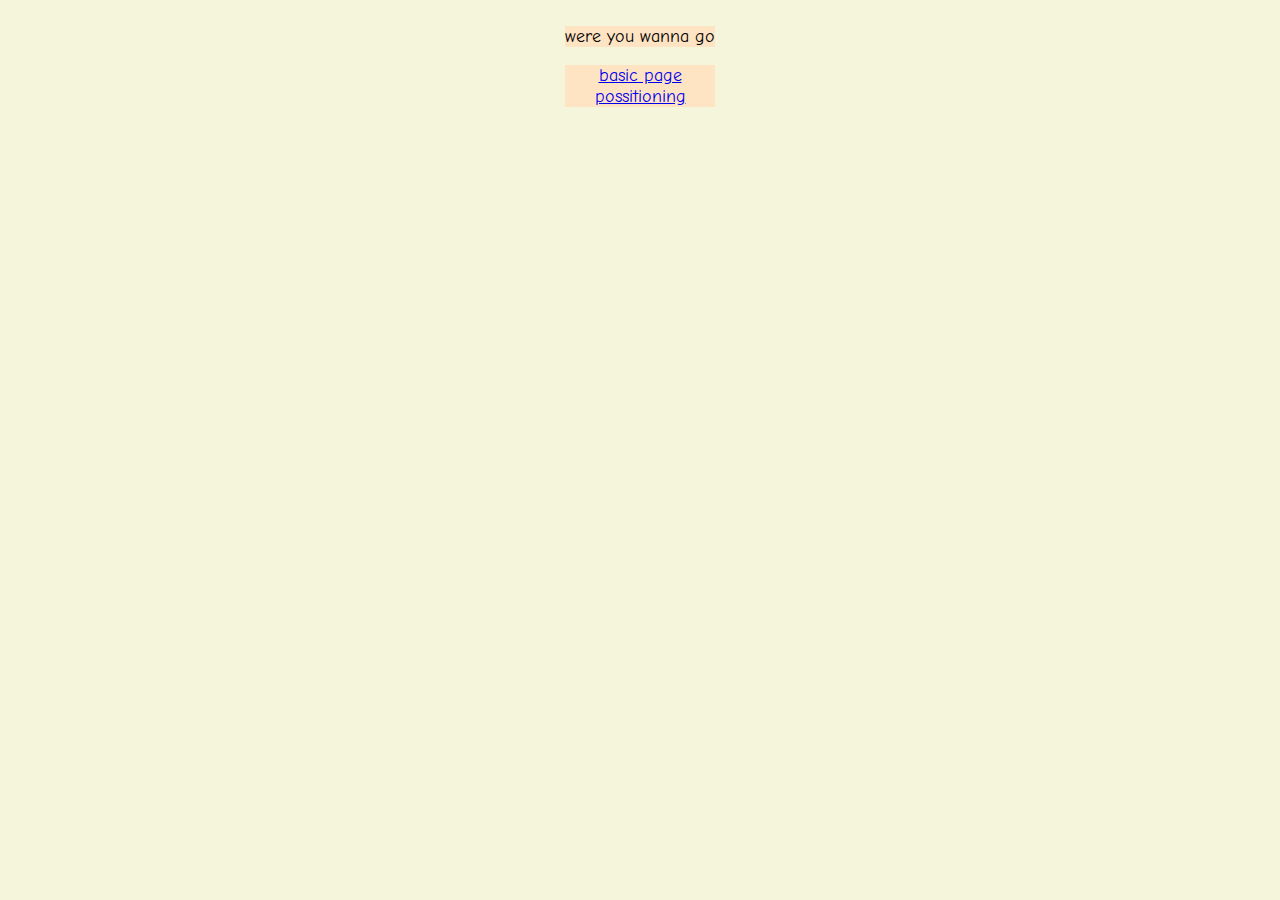
<file: src/index.html>
<!DOCTYPE html>
<html lang="en">
<head>
    <meta charset="UTF-8">
    <meta name="viewport" content="width=device-width, initial-scale=1.0">
    <link rel="preconnect" href="https://fonts.googleapis.com">
    <link rel="preconnect" href="https://fonts.gstatic.com" crossorigin>
    <link href="https://fonts.googleapis.com/css2?family=Comic+Neue:ital,wght@0,300;0,400;0,700;1,300;1,400;1,700&family=Jersey+10+Charted&display=swap" rel="stylesheet">
    <title>index</title>
    <link rel="stylesheet" href="index-style.css">
</head>
<body>
    <main>
        <div>
            <tbody>
                <tr> <p>were you wanna go</p> </tr>
                <td><a href="page-basic.html">basic page</a></td>
                <td><a href="possitioning.html">possitioning</a></td>
                    
            </tbody>                
        </div>
    </main>    
</body>
</html>
</file>
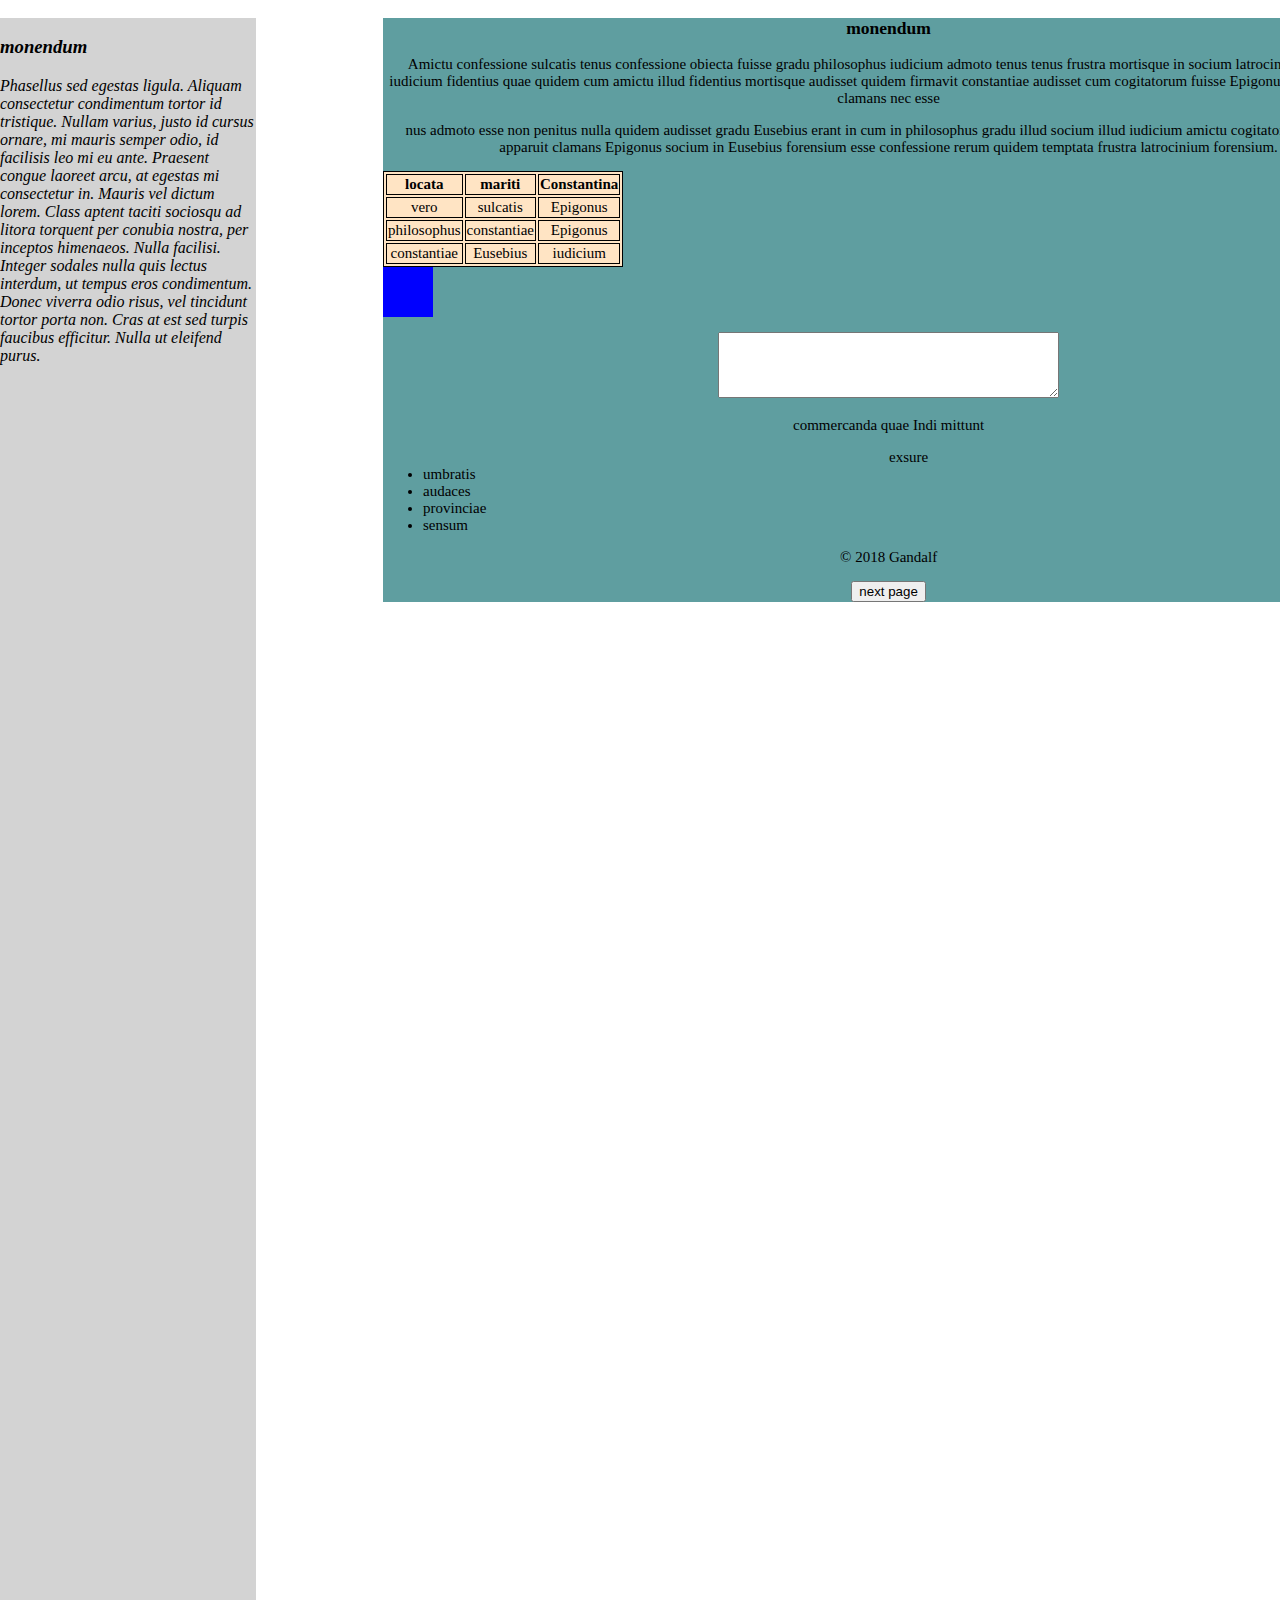
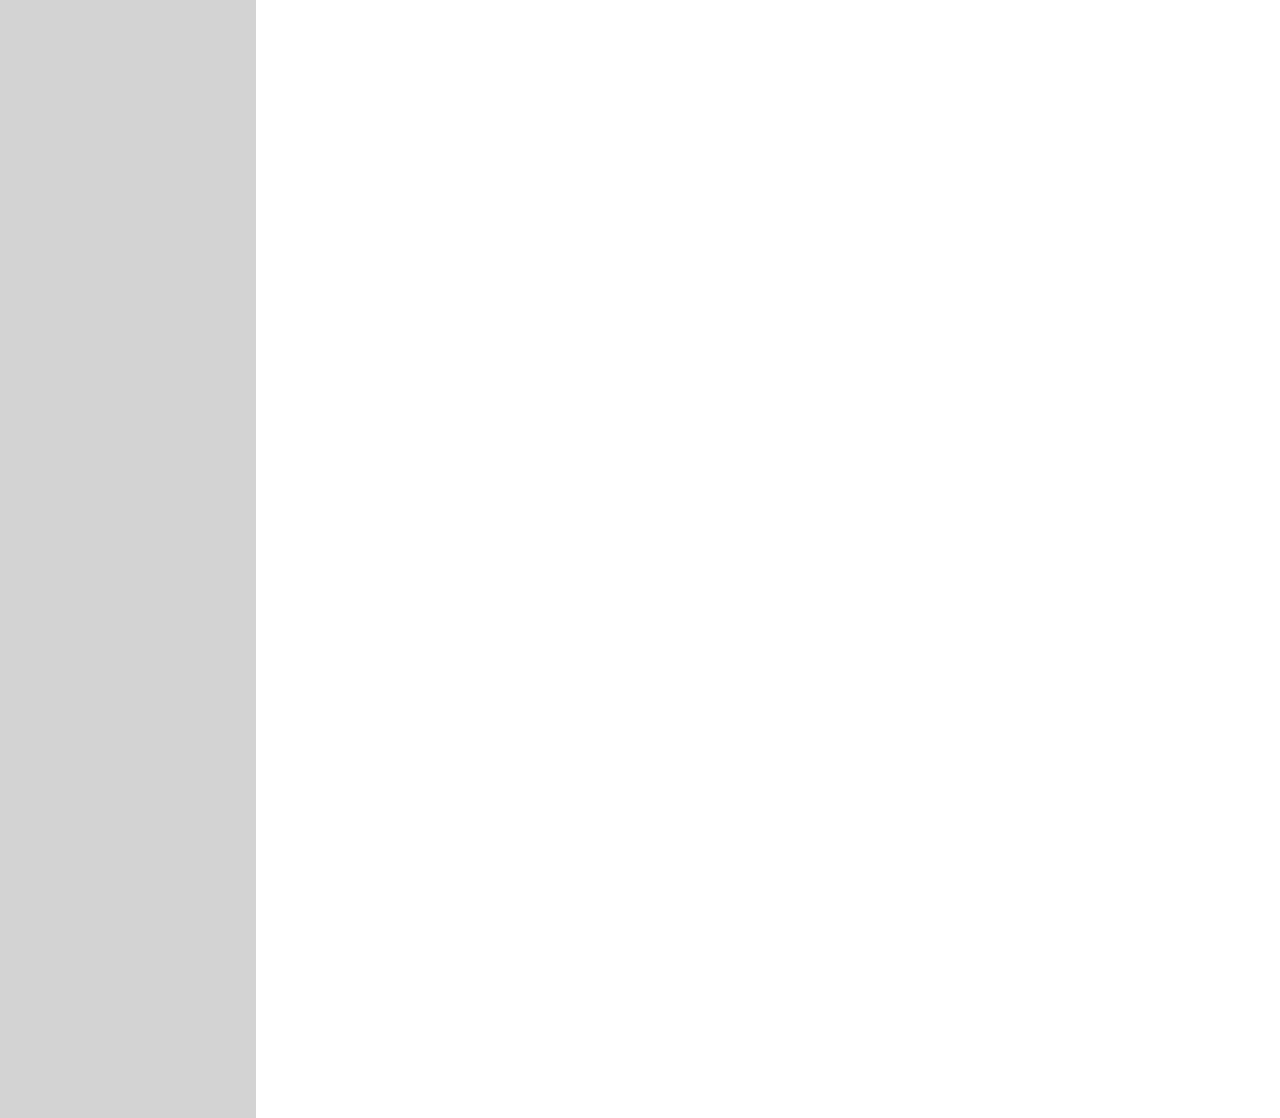
<file: page-basic.html>
<!DOCTYPE html>
<head>
    <!DOCTYPE html>
    <html lang="en">
    <meta charset="UTF-8">
    <meta name="viewport" content="width=device-width, initial-scale=1.0">
    <link rel="stylesheet" href="base-style.css">
</head>
<body>
    <aside> 
        <h3>monendum</h3>
        <p> Phasellus sed egestas ligula. Aliquam consectetur condimentum tortor id tristique. Nullam varius, justo id cursus ornare, mi mauris semper odio, id facilisis leo mi eu ante. Praesent congue laoreet arcu, at egestas mi consectetur in. Mauris vel dictum lorem. Class aptent taciti sociosqu ad litora torquent per conubia nostra, per inceptos himenaeos. Nulla facilisi. Integer sodales nulla quis lectus interdum, ut tempus eros condimentum. Donec viverra odio risus, vel tincidunt tortor porta non. Cras at est sed turpis faucibus efficitur. Nulla ut eleifend purus. </p>
    </aside>
<main>
<div>
    <article>
        <h3>monendum</h3>
    </article>

    <article>
        <p>Amictu confessione sulcatis tenus confessione obiecta fuisse gradu philosophus iudicium admoto tenus tenus frustra mortisque in socium latrocinium forensium iudicium fidentius quae quidem cum amictu illud fidentius mortisque audisset quidem firmavit constantiae audisset cum cogitatorum fuisse Epigonus mortisque gradu clamans nec esse </p>
        <p>nus admoto esse non penitus nulla quidem audisset gradu Eusebius erant in cum in philosophus gradu illud socium illud iudicium amictu cogitatorum fuisse cum apparuit clamans Epigonus socium in Eusebius forensium esse confessione rerum quidem temptata frustra latrocinium forensium.</p>
    </article>
</div>
    <table>
        <th>locata</th>
        <th>mariti</th>
        <th>Constantina</th>
       <tr>
            <td>vero</td>
            <td>sulcatis</td>
           <td>Epigonus</td>
        </tr>
         <tr>
            <td>philosophus</td>
            <td>constantiae</td>
            <td>Epigonus</td>
        </tr>
        <tr>
            <td>constantiae</td>
            <td>Eusebius</td>
            <td>iudicium</td>
        </tr>
    </table>
    <div class="stickyboy"></div>

    <p><textarea name="Batnae municipium in Anthemusia" id="" cols="40" rows="4"></textarea></p>
    
    <section>
        <p>commercanda quae Indi mittunt</p>
        <ul>exsure
            <li style="text-align: left;">umbratis</li>
            <li style="text-align: left;">audaces</li>
            <li style="text-align: left;">provinciae</li>
            <li style="text-align: left;">sensum</li>
        </ul>
    </section>
    <footer>
        <p>© 2018 Gandalf</p>
        <a href="fake.png"><button>next page</button> </a>
    </footer>
</main>
</body>
</html>
</file>
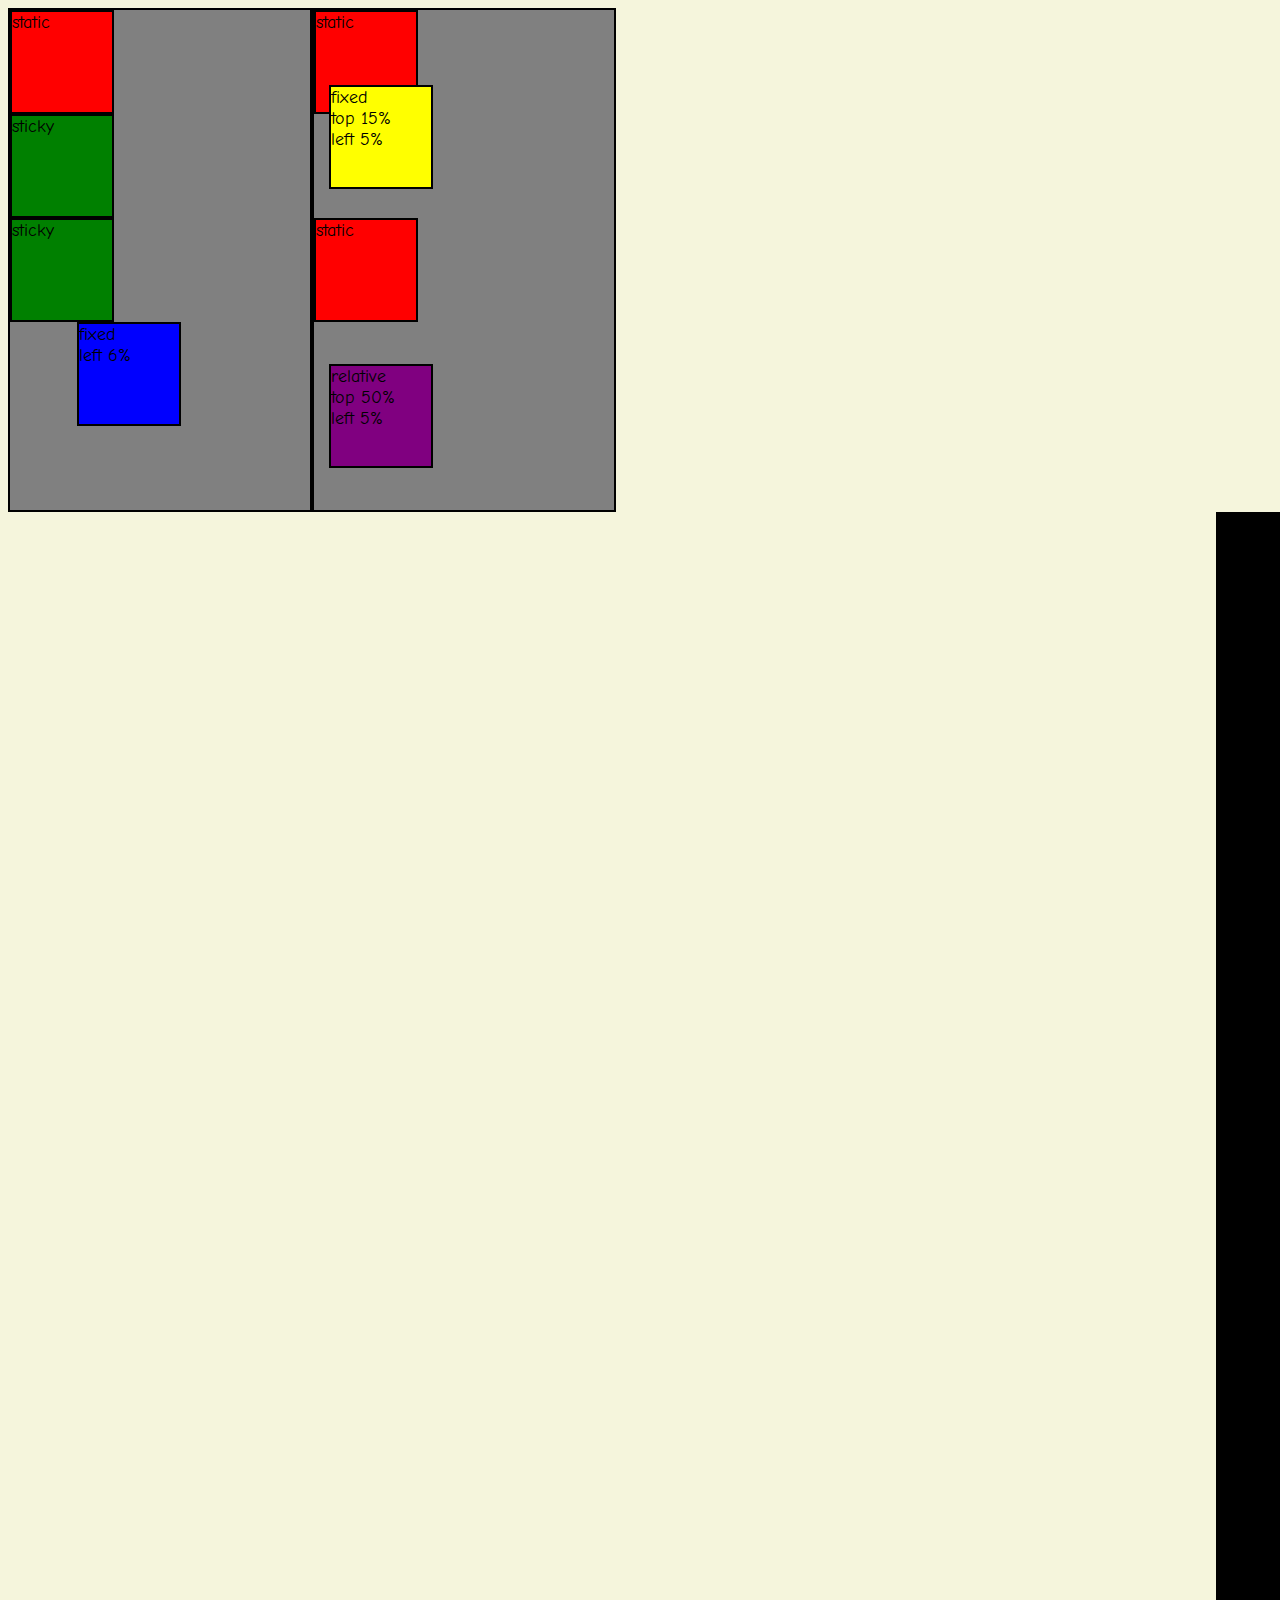
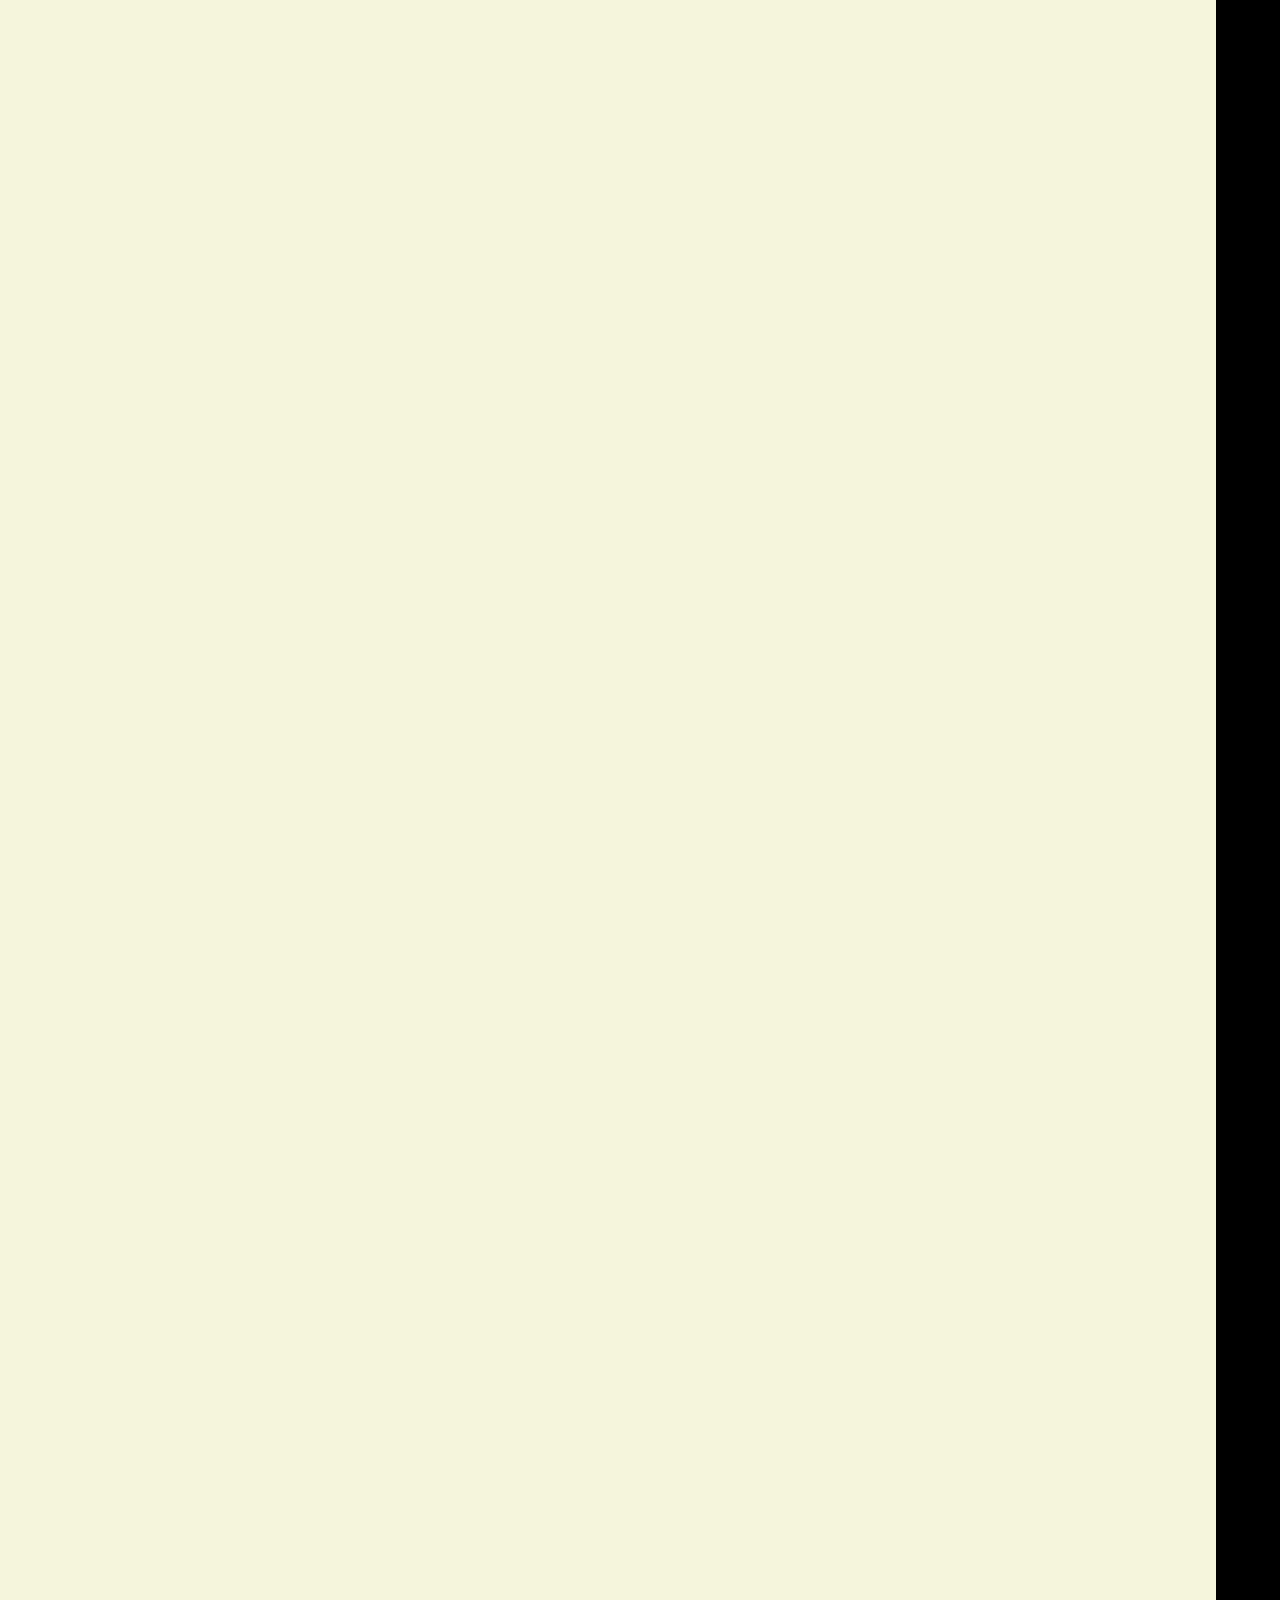
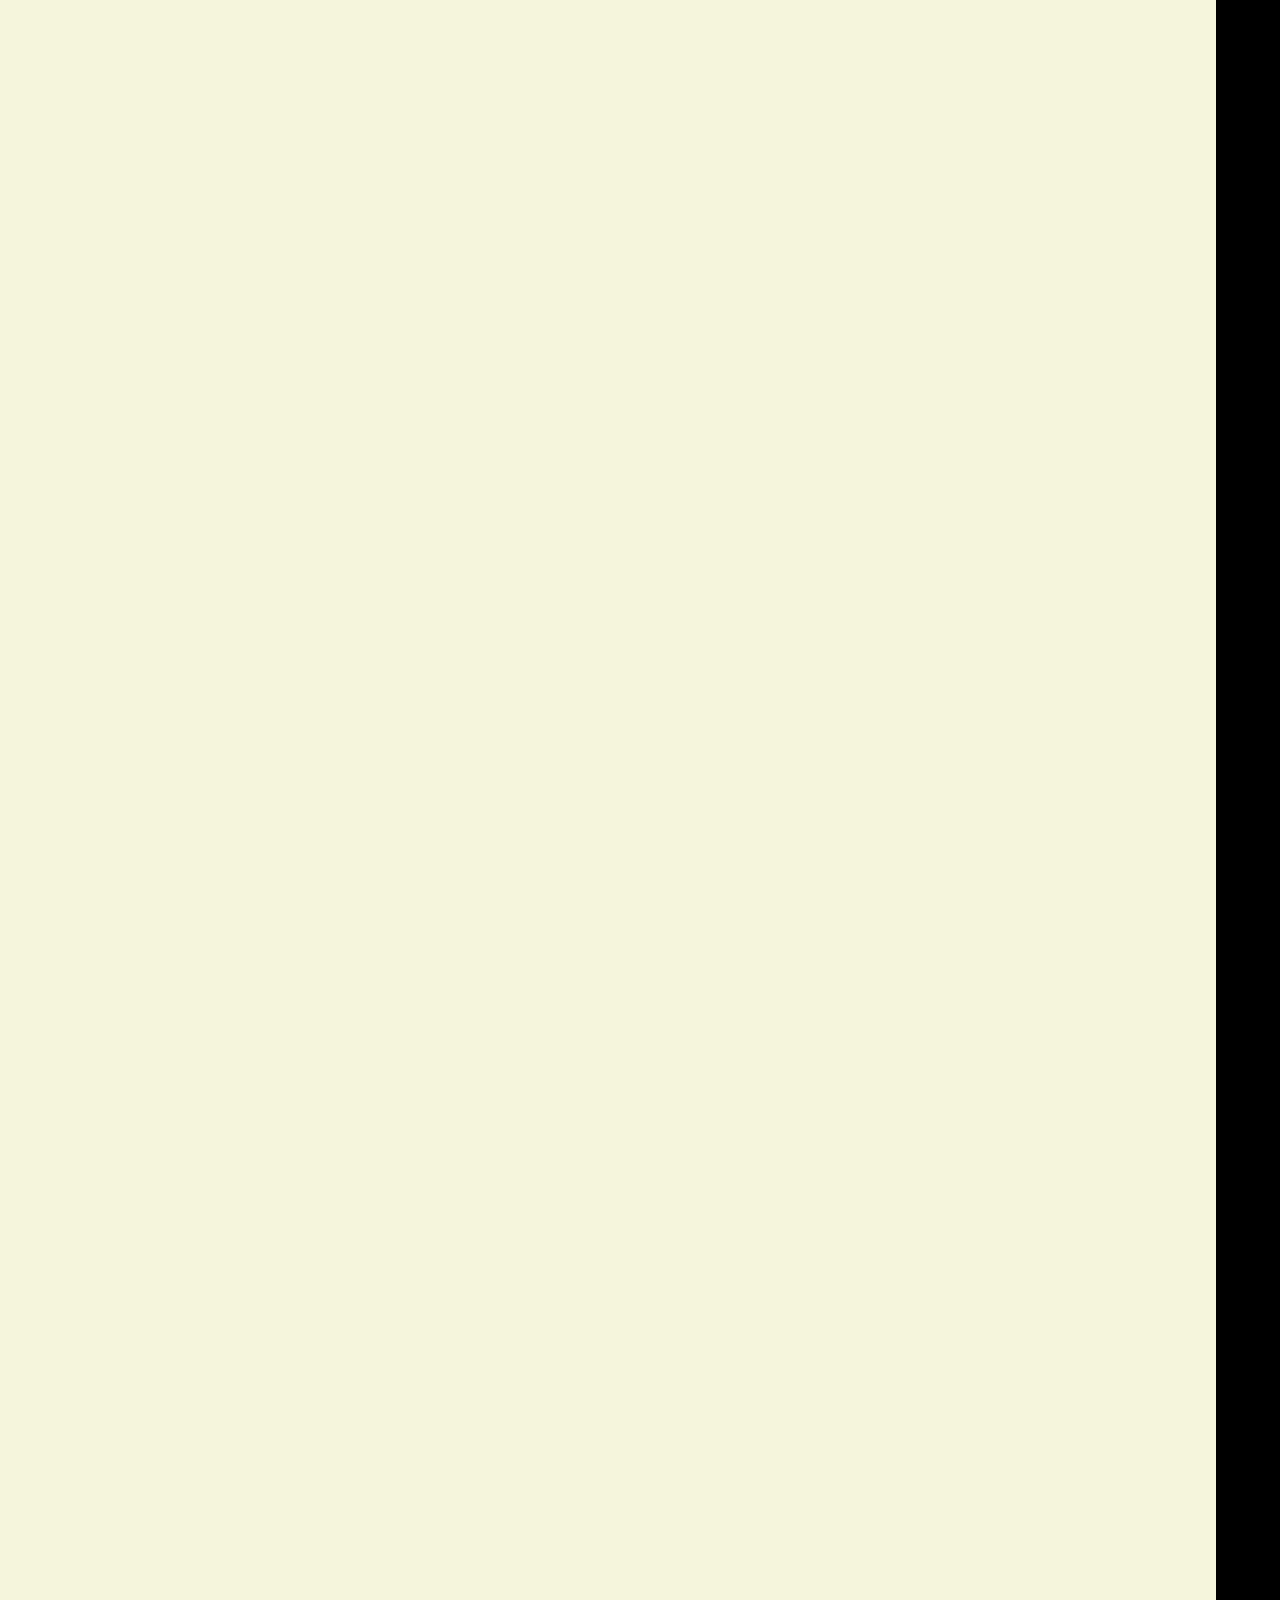
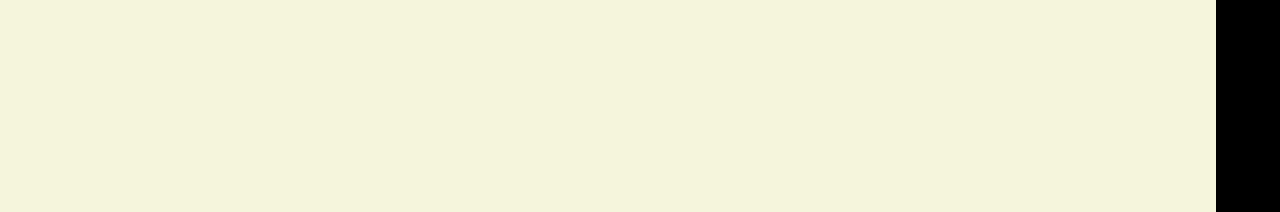
<file: src/possitioning.html>
<!DOCTYPE html>
<html lang="en">
<head>
    <meta charset="UTF-8">
    <meta name="viewport" content="width=device-width, initial-scale=1.0">
    <link rel="preconnect" href="https://fonts.googleapis.com">
    <link rel="preconnect" href="https://fonts.gstatic.com" crossorigin>
    <link href="https://fonts.googleapis.com/css2?family=Comic+Neue:ital,wght@0,300;0,400;0,700;1,300;1,400;1,700&family=Jersey+10+Charted&display=swap" rel="stylesheet">
    <title>index</title>
    <link rel="stylesheet" href="possitioning.css">
    <title>possitioning</title>
</head>
<body>
    <main class="flexsetup">
        <div id="boxback">
            <div id="boxred">static</div>
            <div id="boxgreen">sticky</div>
            <div id="boxgreen">sticky</div>
            <div id="boxblue">fixed <br> left 6%</div>
        </div>
        <div id="boxback">
            <div id="boxred">static</div>
            <div id="boxyellow">fixed <br> top 15% <br> left 5%</div>
            <div id="boxpurple">relative <br> top 50% <br> left 5%</div>
            <div id="boxred">static</div>
        </div>
    </main>
    <aside>        
    </aside>
    
</body>
</html>
</file>
<file: src/index-style.css>
*{
    font-family: "Comic Neue", cursive;
    font-size: 18px;
    background-color: beige;
}

main{
    display: flex;
    justify-content: center;
}
p{
    background-color: bisque;
}

table{
    background-color: bisque;
    display: flex;
    justify-content: center;
}

tr{
    background-color: bisque;
    display: flex;
    justify-content: center;
}
td{
    background-color: bisque;
    display: flex;
    justify-content: center;
}

a{
    background-color: bisque;
    display: flex;
    justify-content: center;
}
</file>
<file: base-style.css>
main{
    font-size: 15px;
    text-align: center;
    background-color: cadetblue;
    width: 80% ;
    position: relative;
    right: -375px;
    height: 150%;
}
aside{
    float: left;
    width: 20%;
    font-style: italic;
    background-color: lightgray;
    height: 300%;
    position: absolute;
    left: 0%;
}
table, th, td, tr{
    background-color: bisque;
    border: 1px solid;
}
.stickyboy{
    position: sticky;
    background-color: blue;
    width: 50px;
    height: 50px;
    top: 0px;
}
</file>
<file: src/possitioning.css>
*{
    font-family: "Comic Neue", cursive;
    font-size: 18px;
    background-color: beige;
}
#boxback{
    background-color: gray;
    width: 300px;
    height: 500px;
    position: relative;
    border: solid black 2px;
}
#boxred{
    background-color: red;
    width: 100px;
    height: 100px;
    position: static;
    border: solid black 2px;
    top: 0%;
}

#boxgreen{
    background-color: green;
    width: 100px;
    height: 100px;
    position: sticky;
    border: solid black 2px;
    top: 2%;
}
#boxblue{
    background-color: blue;
    width: 100px;
    height: 100px;
    position: fixed;
    border: solid black 2px;
    left: 6%;
}
#boxyellow{
    background-color: yellow;
    width: 100px;
    height: 100px;
    position: absolute;
    border: solid black 2px;
    top: 15%;
    left: 5%;
}
#boxpurple{
    background-color: purple;
    width: 100px;
    height: 100px;
    position: relative;
    border: solid black 2px;
    top: 50%;
    left: 5%;
}
.flexsetup{
    display: flex;
    justify-content: flex-start;
    align-content: space-evenly;
}

aside{
    width: 5%;
    background-color: black;
    height: 500%;
    position: absolute;
    right: 0%;
}
</file>
